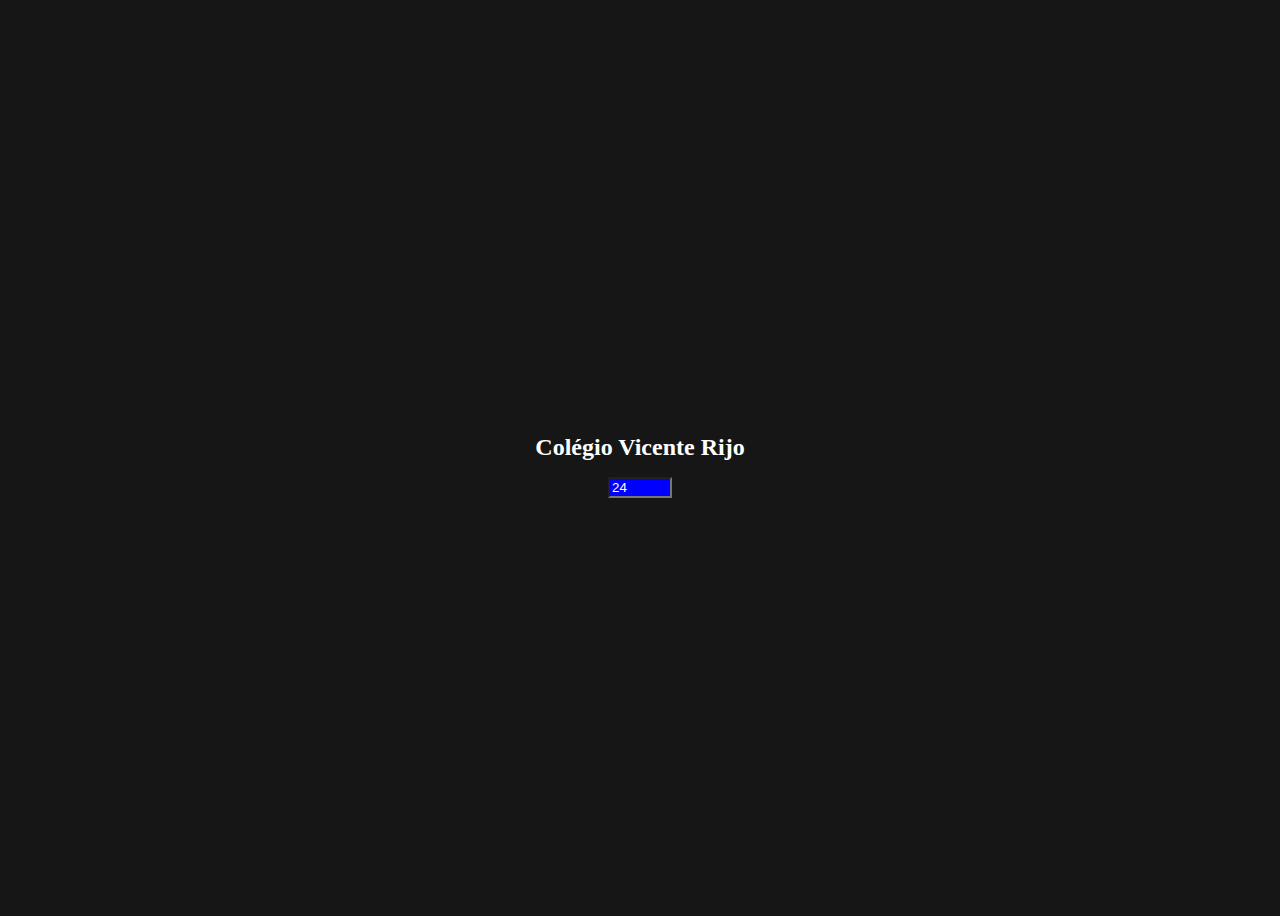
<file: 2/index.html>
<!DOCTYPE html>
<html lang="en">
<head>
    <meta charset="UTF-8">
    <meta name="viewport" content="width=device-width, initial-scale=1.0">
    <title>Document</title>

    <style>
        body{
            background-color: rgb(22, 22, 22);
            display: flex;
            flex-direction: column;
            align-items: center;
            justify-content: center;
            height: 100vh;
        }

        h1{
            font-size: 1.5rem;
            color: #FFF;
        }

        input{
            color: white;
            background-color: blue;
            bottom: 30px;
            caret-color: fuchsia;
        }
    </style>

</head>
<body>
    <div class="caixa">
        <h1>Colégio Vicente Rijo</h1>
    </div>
    <input type="number" name="" id="numero" min="10" max="100" value="24">

    <script>
        const numero = document.getElementById("numero")
        const cabecalho = document.querySelector("h1")
        cabecalho.style.fontSize = numero.value + "px"
        numero.addEventListener("input", () => {
            cabecalho.style.fontSize = numero.value + "px"
        })
    </script>
</body>
</html>
</file>
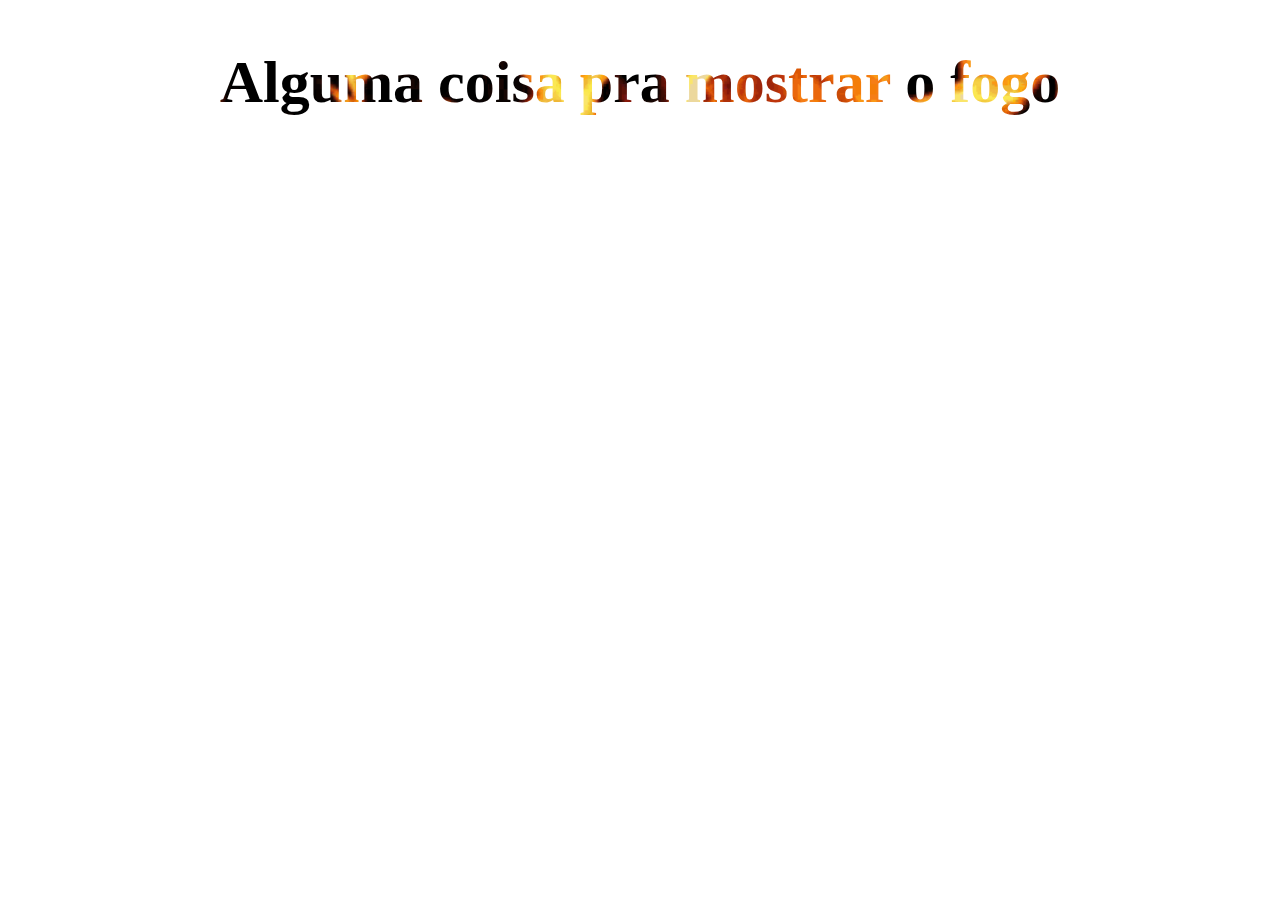
<file: Pasta Sem Nome 2/index.html>
<!DOCTYPE html>
<html lang="en">
<head>
    <meta charset="UTF-8">
    <meta name="viewport" content="width=device-width, initial-scale=1.0">
    <title>Document</title>
    <link rel="stylesheet" href="style.css">
</head>
<body>
    <div class="fogo">
        <h1>Alguma coisa pra mostrar o fogo</h1>
    </div>
</body>
</html>
</file>
<file: Pasta Sem Nome 2/style.css>
body{
    display: flex;
    justify-content: center;
    align-items: center;
}

.fogo {
    background-image: url(fire.gif);
    background-size: cover;
    background-position: center;
    color: transparent;
    background-clip: text;
}

h1{
    font-weight: 900;
    font-size: 60px;
}

h1:hover{
    color: lightblue;
}
</file>
